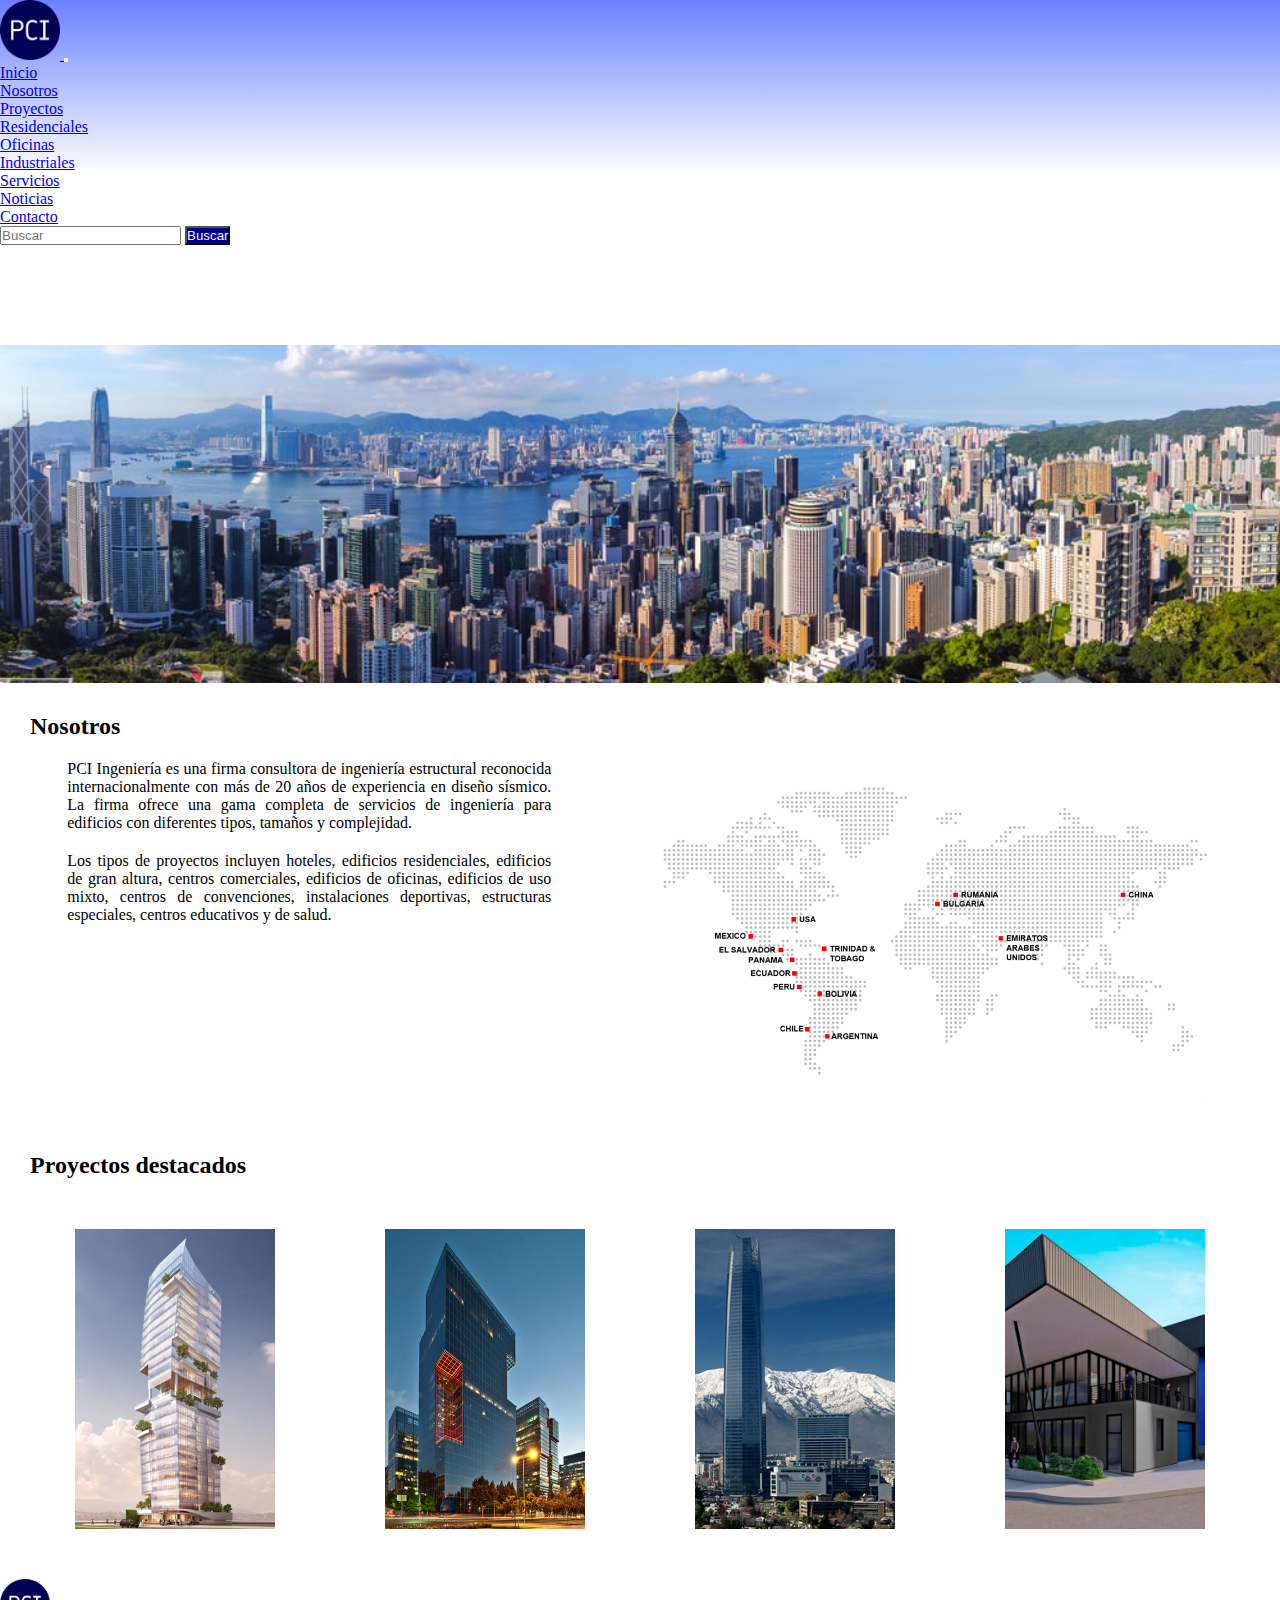
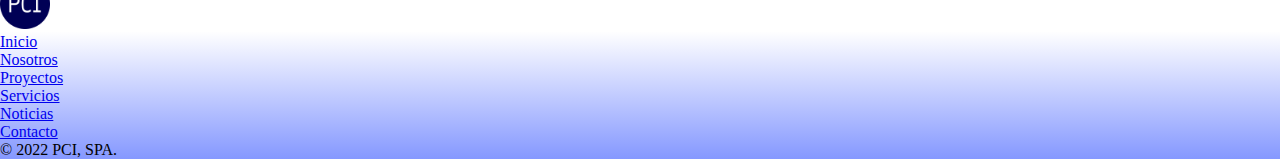
<file: index.html>
<!DOCTYPE html>
<html lang="en">
<head>
    <meta charset="UTF-8">
    <meta http-equiv="X-UA-Compatible" content="IE=edge">
    <meta name="description" content="PC Ingeniería - Diseño estructural y construcción">
    <meta name="keywords" content="Diseño Estructural, Estructuras, Ingeniería, Ingeniería Civil, construcción">
    <meta name="viewport" content="width=device-width, initial-scale=1.0">
<link href="https://cdn.jsdelivr.net/npm/bootstrap@5.2.0/dist/css/bootstrap.min.css" rel="stylesheet" integrity="sha384-gH2yIJqKdNHPEq0n4Mqa/HGKIhSkIHeL5AyhkYV8i59U5AR6csBvApHHNl/vI1Bx" crossorigin="anonymous">
<link rel="stylesheet" href="./css/style.css">
    <title>PC Ingeniería - Diseño estructural y construcción</title>
</head>
<body>
    <header>
        <nav class="navbar navbar-expand-lg fixed-top">
            <div class="container-fluid">
              <a class="navbar-brand" href="./index.html">
                <img src="./images/favicon/android-chrome-512x512.png" alt="Logo PCI" width="60px">
              </a>
              <button class="navbar-toggler" type="button" data-bs-toggle="collapse" data-bs-target="#navbarSupportedContent" aria-controls="navbarSupportedContent" aria-expanded="false" aria-label="Toggle navigation">
                <span class="navbar-toggler-icon"></span>
              </button>
              <div class="collapse navbar-collapse" id="navbarSupportedContent">
                <ul class="navbar-nav me-auto mb-2 mb-lg-0">
                  <li class="nav-item">
                    <a class="nav-link active" aria-current="page" href="./index.html">Inicio</a>
                  </li>
                  <li class="nav-item">
                    <a class="nav-link" href="./pages/nosotros.html">Nosotros</a>
                  </li>
                  <li class="nav-item dropdown">
                    <a class="nav-link dropdown-toggle" href="./pages/proyectos.html" role="button" data-bs-toggle="dropdown" aria-expanded="false">
                      Proyectos
                    </a>
                    <ul class="dropdown-menu">
                      <li><a class="dropdown-item" href="./pages/proyectos.html#ProyectosResidenciales">Residenciales</a></li>
                      <li><a class="dropdown-item" href="./pages/proyectos.html#ProyectosOficina">Oficinas</a></li>
                      <li><a class="dropdown-item" href="./pages/proyectos.html#ProyectosIndustriales">Industriales</a></li>
                    </ul>
                  </li>
                  <li class="nav-item">
                    <a class="nav-link" href="./pages/servicios.html">Servicios</a>
                  </li>
                  <li class="nav-item">
                    <a class="nav-link" href="./pages/noticias.html">Noticias</a>
                  </li>
                  <li class="nav-item">
                    <a class="nav-link" href="./pages/contacto.html">Contacto</a>
                  </li>
                </ul>
                <form class="d-flex col-lg-4" role="search">
                  <input class="form-control me-2" type="search" placeholder="Buscar" aria-label="Search">
                  <button class="btn btn-outline-dark" type="submit">Buscar</button>
                </form>
              </div>
            </div>
          </nav>    
        </header>
        <main class="main-index">
            <section class="img1-index">
                <img src="./images/photo-1597047001284-2e1b6dc2de3c.jpeg" alt="Imagen de bienvenida">
            </section>
            <h2>
              Nosotros
            </h2>
            <div class="nosotrosIndex">
                <div class="nosotros">
                    <p>
                        PCI Ingeniería es una firma consultora de ingeniería estructural reconocida internacionalmente con más de 20 años de experiencia en diseño sísmico. La firma ofrece una gama completa de servicios de ingeniería para edificios con diferentes tipos, tamaños y complejidad.
                    </p>
                    <p>
                        Los tipos de proyectos incluyen hoteles, edificios residenciales, edificios de gran altura, centros comerciales, edificios de oficinas, edificios de uso mixto, centros de convenciones, instalaciones deportivas, estructuras especiales, centros educativos y de salud.
                    </p>
                </div>
                <div class="mapa">
                    <img src="./images/mapa-1024x647.png" alt="Mapa">
                </div>
            </div>
            <h2>
              Proyectos destacados
            </h2>
            <section class="proyectos-index">
                <div class="img-index">
                  <div class="proy">
                    <img class="img-ind" src="./images/Proyectos_Res/Unique-2.jpg" alt="Edificio Unique">
                    <a href="./pages/proyectos.html#ProyectosResidenciales">
                      <div class="descript">
                        <div class="text-img">
                          Edificio Unique
                        </div>
                        <p class="desc-img">
                          Altura: 99 m, 19.370 m2, Quito, Ecuador.
                        </p>
                      </div>
                    </a>
                  </div>
                  <div class="proy">
                    <img class="img-ind" src="./images/Proyectos_Of/0137-1.jpg" alt="Edificio Corp">
                    <a href="./pages/proyectos.html#ProyectosOficina">
                      <div class="descript">
                        <div class="text-img">
                          Edificio Corp
                        </div>
                        <p class="desc-img">
                          Altura: 90 m, 42.000 m2, Santiago, Chile.
                        </p>
                      </div>
                    </a>
                  </div>
                  <div class="proy">
                    <img class="img-ind" src="./images/Proyectos_Of/0138-2.jpg" alt="Torre Costanera">
                    <a href="./pages/proyectos.html#ProyectosOficina">
                      <div class="descript">
                        <div class="text-img">
                          Torre Costanera
                        </div>
                        <p class="desc-img">
                          Altura: 300 m, 700.000 m2, Santiago, Chile.
                        </p>
                      </div>
                    </a>
                  </div>
                  <div class="proy">
                    <img class="img-proy" src="./images/Proyectos_Ind/centro-de-distribucion-el-montijo-680x355-1.jpg" alt="Centro de Distribución Montijo">
                    <a href="./pages/proyectos.html#ProyectosIndustriales">
                      <div class="descript">
                        <div class="text-img">
                          Centro de Distribución Montijo
                        </div>
                        <p class="desc-img">
                          22.000 m2, Santiag, Chile
                        </p>
                      </div>
                    </a>
                  </div>
                </div>
            </section>
        </main>
        <footer class="d-flex flex-wrap justify-content-around align-items-center py-3 border-top">
            <a class="col-xs-12 col-md-6 d-flex align-items-center justify-content-center link-dark text-decoration-none" href="./index.html">
                <img src="./images/favicon/android-chrome-512x512.png" alt="Logo PCI Footer" width="50px">
            </a>
            <ul class="nav col-xs-12 col-md-6 justify-content-center">
                <li class="nav-item">
                    <a class="nav-link px-2 text-muted" href="./index.html">Inicio</a>
                </li>
                <li class="nav-item">
                    <a class="nav-link px-2 text-muted" href="./pages/nosotros.html">Nosotros</a>
                </li>
                <li class="nav-item">
                    <a class="nav-link px-2 text-muted" href="./pages/proyectos.html">Proyectos</a>
                </li>
                <li class="nav-item">
                    <a class="nav-link px-2 text-muted" href="./pages/servicios.html">Servicios</a>
                </li>
                <li class="nav-item">
                    <a class="nav-link px-2 text-muted" href="./pages/noticias.html">Noticias</a>
                </li>
                <li class="nav-item">
                    <a class="nav-link px-2 text-muted" href="./pages/contacto.html">Contacto</a>
                </li>
            </ul>
            <p class="col-xs-12 col-md-12 m-3 text-center text-muted justify-content-center">
                © 2022 PCI, SPA.
            </p>
        </footer>
<script src="https://cdn.jsdelivr.net/npm/bootstrap@5.2.0/dist/js/bootstrap.bundle.min.js" integrity="sha384-A3rJD856KowSb7dwlZdYEkO39Gagi7vIsF0jrRAoQmDKKtQBHUuLZ9AsSv4jD4Xa" crossorigin="anonymous"></script>
</body>
</html>
</file>
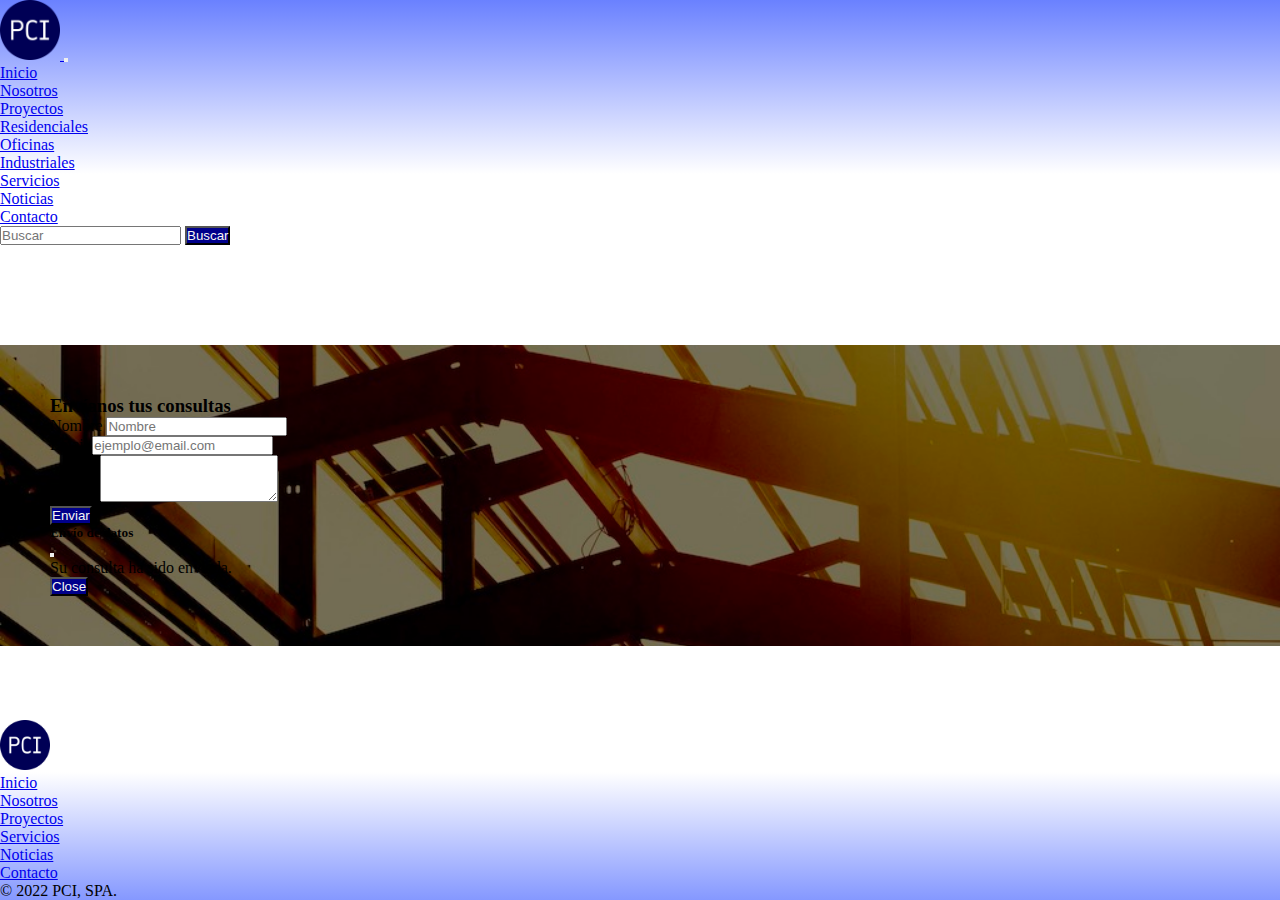
<file: pages/contacto.html>
<!DOCTYPE html>
<html lang="en">
<head>
    <meta charset="UTF-8">
    <meta http-equiv="X-UA-Compatible" content="IE=edge">
    <meta name="description" content="PC Ingeniería - Diseño estructural y construcción">
    <meta name="keywords" content="Diseño Estructural, Estructuras, Ingeniería, Ingeniería Civil, construcción">
    <meta name="viewport" content="width=device-width, initial-scale=1.0">
<link href="https://cdn.jsdelivr.net/npm/bootstrap@5.2.0/dist/css/bootstrap.min.css" rel="stylesheet" integrity="sha384-gH2yIJqKdNHPEq0n4Mqa/HGKIhSkIHeL5AyhkYV8i59U5AR6csBvApHHNl/vI1Bx" crossorigin="anonymous">
<link rel="stylesheet" href="../css/style.css">
    <title>PC Ingeniería - Contáctanos</title>
</head>
<body>
    <header>
        <nav class="navbar navbar-expand-lg fixed-top">
            <div class="container-fluid">
              <a class="navbar-brand" href="../index.html">
                <img src="../images/favicon/android-chrome-512x512.png" alt="Logo PCI" width="60px">
              </a>
              <button class="navbar-toggler" type="button" data-bs-toggle="collapse" data-bs-target="#navbarSupportedContent" aria-controls="navbarSupportedContent" aria-expanded="false" aria-label="Toggle navigation">
                <span class="navbar-toggler-icon"></span>
              </button>
              <div class="collapse navbar-collapse" id="navbarSupportedContent">
                <ul class="navbar-nav me-auto mb-2 mb-lg-0">
                  <li class="nav-item">
                    <a class="nav-link" href="../index.html">Inicio</a>
                  </li>
                  <li class="nav-item">
                    <a class="nav-link" href="../pages/nosotros.html">Nosotros</a>
                  </li>
                  <li class="nav-item dropdown">
                    <a class="nav-link dropdown-toggle" href="../pages/proyectos.html" role="button" data-bs-toggle="dropdown" aria-expanded="false">
                      Proyectos
                    </a>
                    <ul class="dropdown-menu">
                      <li><a class="dropdown-item" href="../pages/proyectos.html#ProyectosResidenciales">Residenciales</a></li>
                      <li><a class="dropdown-item" href="../pages/proyectos.html#ProyectosOficina">Oficinas</a></li>
                      <li><a class="dropdown-item" href="../pages/proyectos.html#ProyectosIndustriales">Industriales</a></li>
                    </ul>
                  </li>
                  <li class="nav-item">
                    <a class="nav-link" href="../pages/servicios.html">Servicios</a>
                  </li>
                  <li class="nav-item">
                    <a class="nav-link" href="../pages/noticias.html">Noticias</a>
                  </li>
                  <li class="nav-item">
                    <a class="nav-link active" aria-current="page" href="../pages/contacto.html">Contacto</a>
                  </li>
                </ul>
                <form class="d-flex col-lg-4" role="search">
                  <input class="form-control me-2" type="search" placeholder="Buscar" aria-label="Search">
                  <button class="btn btn-outline-dark" type="submit">Buscar</button>
                </form>
              </div>
            </div>
          </nav>    
        </header>
        <main class="main-cont">
            <div class="fondo-cont">
                <div>
                    <h3 class="text-light mb-5 col-12 d-flex justify-content-center">
                        Envíanos tus consultas
                    </h3>
                </div>
                <div class="form">
                    <form action="">
                        <div class="mb-3 text-light col-md-12 col-lg-4">
                            <label for="exampleFormControlInput1" class="form-label">Nombre</label>
                            <input type="text" class="form-control" id="exampleFormControlInput1" placeholder="Nombre">
                          </div>
                          <div class="mb-3 text-light col-lg-4">
                            <label for="exampleFormControlInput1" class="form-label">Email</label>
                            <input type="email" class="form-control" id="exampleFormControlInput1" placeholder="ejemplo@email.com">
                          </div>
                          <div class="mb-3 text-light col-lg-6">
                            <label for="exampleFormControlTextarea1" class="form-label">Asunto</label>
                            <textarea class="form-control" id="exampleFormControlTextarea1" rows="3"></textarea>
                          </div>
                            <button type="button" class="btn btn-outline-light" data-bs-toggle="modal" data-bs-target="#enviar-datos">
                                Enviar
                            </button>
                            <div class="modal fade" id="enviar-datos" tabindex="-1" aria-labelledby="enviar-datosLabel" aria-hidden="true">
                                <div class="modal-dialog">
                                    <div class="modal-content">
                                        <div class="modal-header">
                                            <h5 class="modal-title" id="enviar-datosLabel">Envío de datos</h5>
                                            <button type="button" class="btn-close" data-bs-dismiss="modal" aria-label="Close">

                                            </button>
                                        </div>
                                        <div class="modal-body">
                                            Su consulta ha sido enviada.
                                        </div>
                                        <div class="modal-footer">
                                            <button type="button" class="btn btn-secondary" data-bs-dismiss="modal">Close</button>
                                        </div>
                                    </div>
                                </div>
                            </div>
                    </form>
                </div>
            </div>
        </main>
        <footer class="footer-cont d-flex flex-wrap justify-content-around align-items-center py-3 border-top">
            <a class="col-xs-12 col-md-6 d-flex align-items-center justify-content-center link-dark text-decoration-none" href="../index.html">
                <img src="../images/favicon/android-chrome-512x512.png" alt="Logo PCI Footer" width="50px">
            </a>
            <ul class="nav col-xs-12 col-md-6 justify-content-center">
                <li class="nav-item">
                    <a class="nav-link px-2 text-muted" href="../index.html">Inicio</a>
                </li>
                <li class="nav-item">
                    <a class="nav-link px-2 text-muted" href="../pages/nosotros.html">Nosotros</a>
                </li>
                <li class="nav-item">
                    <a class="nav-link px-2 text-muted" href="../pages/proyectos.html">Proyectos</a>
                </li>
                <li class="nav-item">
                    <a class="nav-link px-2 text-muted" href="../pages/servicios.html">Servicios</a>
                </li>
                <li class="nav-item">
                    <a class="nav-link px-2 text-muted" href="../pages/noticias.html">Noticias</a>
                </li>
                <li class="nav-item">
                    <a class="nav-link px-2 text-muted" href="../pages/contacto.html">Contacto</a>
                </li>
            </ul>
            <p class="col-xs-12 col-md-12 m-3 text-center text-muted justify-content-center">
                © 2022 PCI, SPA.
            </p>
        </footer>
<script src="https://cdn.jsdelivr.net/npm/bootstrap@5.2.0/dist/js/bootstrap.bundle.min.js" integrity="sha384-A3rJD856KowSb7dwlZdYEkO39Gagi7vIsF0jrRAoQmDKKtQBHUuLZ9AsSv4jD4Xa" crossorigin="anonymous"></script>
</body>
</html>
</file>
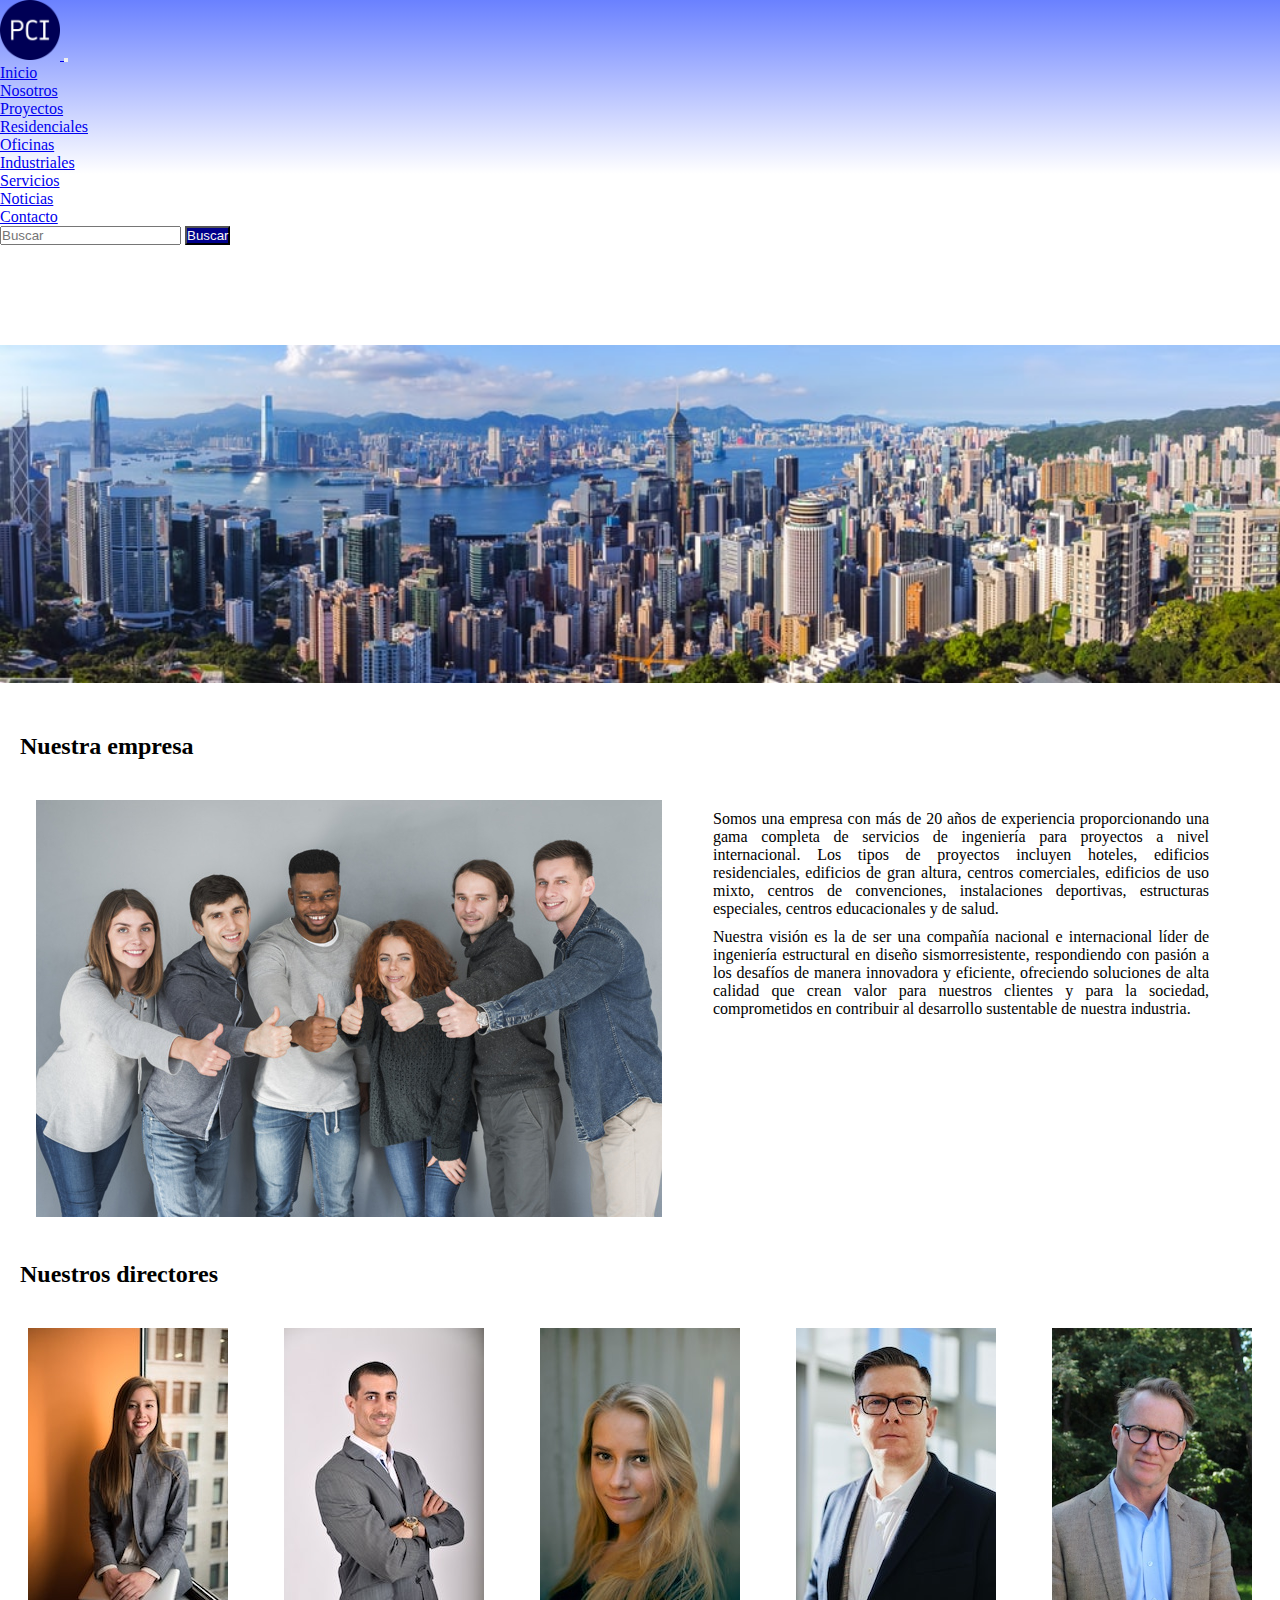
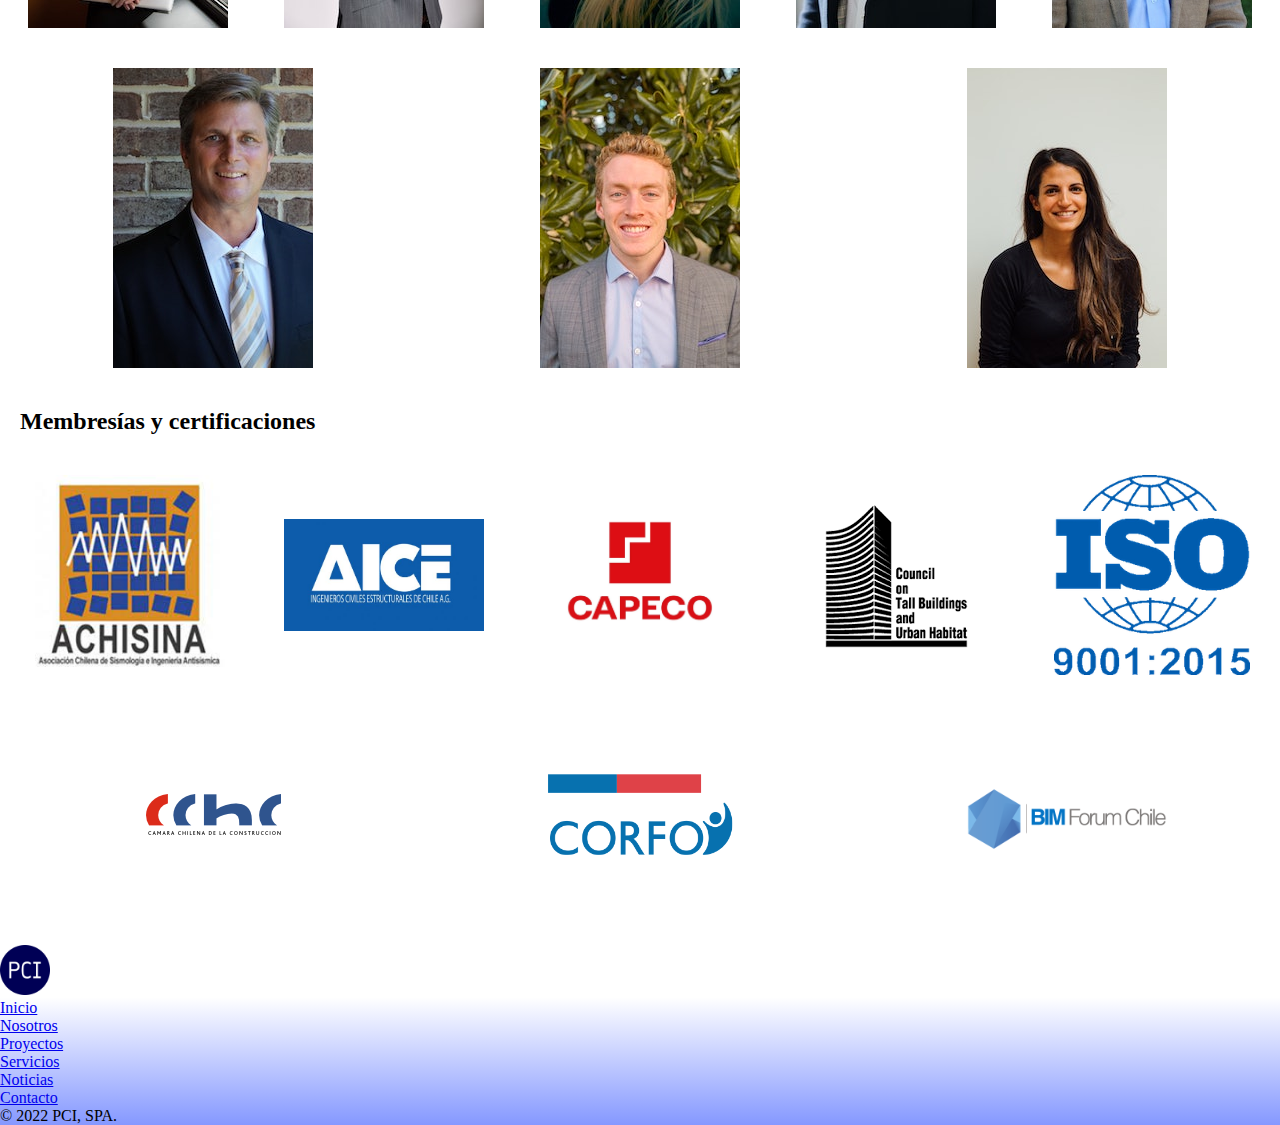
<file: pages/nosotros.html>
<!DOCTYPE html>
<html lang="en">
<head>
    <meta charset="UTF-8">
    <meta http-equiv="X-UA-Compatible" content="IE=edge">
    <meta name="description" content="PC Ingeniería - Diseño estructural y construcción">
    <meta name="keywords" content="Diseño Estructural, Estructuras, Ingeniería, Ingeniería Civil, construcción">
    <meta name="viewport" content="width=device-width, initial-scale=1.0">
<link href="https://cdn.jsdelivr.net/npm/bootstrap@5.2.0/dist/css/bootstrap.min.css" rel="stylesheet" integrity="sha384-gH2yIJqKdNHPEq0n4Mqa/HGKIhSkIHeL5AyhkYV8i59U5AR6csBvApHHNl/vI1Bx" crossorigin="anonymous">
<link rel="stylesheet" href="../css/style.css">
    <title>PC Ingeniería - Quiénes Somos</title>
</head>
<body>
    <header>
        <nav class="navbar navbar-expand-lg fixed-top">
            <div class="container-fluid">
              <a class="navbar-brand" href="../index.html">
                <img src="../images/favicon/android-chrome-512x512.png" alt="Logo PCI" width="60px">
              </a>
              <button class="navbar-toggler" type="button" data-bs-toggle="collapse" data-bs-target="#navbarSupportedContent" aria-controls="navbarSupportedContent" aria-expanded="false" aria-label="Toggle navigation">
                <span class="navbar-toggler-icon"></span>
              </button>
              <div class="collapse navbar-collapse" id="navbarSupportedContent">
                <ul class="navbar-nav me-auto mb-2 mb-lg-0">
                  <li class="nav-item">
                    <a class="nav-link" href="../index.html">Inicio</a>
                  </li>
                  <li class="nav-item">
                    <a class="nav-link active" aria-current="page" href="../pages/nosotros.html">Nosotros</a>
                  </li>
                  <li class="nav-item dropdown">
                    <a class="nav-link dropdown-toggle" href="../pages/proyectos.html" role="button" data-bs-toggle="dropdown" aria-expanded="false">
                      Proyectos
                    </a>
                    <ul class="dropdown-menu">
                        <li><a class="dropdown-item" href="../pages/proyectos.html#ProyectosResidenciales">Residenciales</a></li>
                        <li><a class="dropdown-item" href="../pages/proyectos.html#ProyectosOficina">Oficinas</a></li>
                        <li><a class="dropdown-item" href="../pages/proyectos.html#ProyectosIndustriales">Industriales</a></li>
                    </ul>
                  </li>
                  <li class="nav-item">
                    <a class="nav-link" href="../pages/servicios.html">Servicios</a>
                  </li>
                  <li class="nav-item">
                    <a class="nav-link" href="../pages/noticias.html">Noticias</a>
                  </li>
                  <li class="nav-item">
                    <a class="nav-link" href="../pages/contacto.html">Contacto</a>
                  </li>
                </ul>
                <form class="d-flex col-lg-4" role="search">
                    <input class="form-control me-2" type="search" placeholder="Buscar" aria-label="Search">
                    <button class="btn btn-outline-dark" type="submit">Buscar</button>
                </form>
              </div>
            </div>
          </nav>    
        </header>
        <main class="main-nos">
            <section class="img1-nos">
                <img src="../images/photo-1597047001284-2e1b6dc2de3c.jpeg" alt="Imagen de bienvenida">
            </section>
            <section>
                <h2>
                    Nuestra empresa
                </h2>
                <div class="nues-emp d-flex flex-wrap">
                    <div class="img-personal col-lg-6">
                        <img src="../images/personas.jpeg" alt="Nuestro personal">
                    </div>
                    <div class="nuestra-empresa col-lg-6">
                        <p>
                            Somos una empresa con más de 20 años de experiencia proporcionando una gama completa de servicios de ingeniería para proyectos a nivel internacional. Los tipos de proyectos incluyen hoteles, edificios residenciales, edificios de gran altura, centros comerciales, edificios de uso mixto, centros de convenciones, instalaciones deportivas, estructuras especiales, centros educacionales y de salud.
                        </p>
                        <p>
                            Nuestra visión es la de ser una compañía nacional e internacional líder de ingeniería estructural en diseño sismorresistente, respondiendo con pasión a los desafíos de manera innovadora y eficiente, ofreciendo soluciones de alta calidad que crean valor para nuestros clientes y para la sociedad, comprometidos en contribuir al desarrollo sustentable de nuestra industria.
                        </p>
                    </div>
                </div>
            </section>
            <section>
                <h2>
                    Nuestros directores
                </h2>
                <div class="directores">
                    <div class="director">
                        <img class="img-dir" src="../images/Directores/christina-wocintechchat-com-0Zx1bDv5BNY-unsplash.jpg" alt="Valentina Valhall">
                        <div class="descript">
                            <div class="text-img">
                                Valentina Valhall
                            </div>
                            <p class="desc-img">
                                Socio - Gerente General
                            </p>
                        </div>
                    </div>
                    <div class="director">
                        <img class="img-dir" src="../images/Directores/itay-verchik-G3ZAhAJ2ojc-unsplash.jpg" alt="Ricardo Aveledo">
                        <div class="descript">
                            <div class="text-img">
                                Ricardo Aveledo
                            </div>
                            <p class="desc-img">
                                Socio - Gerente Comercial
                            </p>
                        </div>
                    </div>
                    <div class="director">
                        <img class="img-dir" src="../images/Directores/jorik-kleen-lNNHyRbmm0o-unsplash.jpg" alt="Ariana Borges">
                        <div class="descript">
                            <div class="text-img">
                                Ariana Borges
                            </div>
                            <p class="desc-img">
                                Socio - Gerente Operaciones
                            </p>
                        </div>
                    </div>
                    <div class="director">
                        <img class="img-dir" src="../images/Directores/linkedin-sales-solutions-pAtA8xe_iVM-unsplash.jpg" alt="Guillermo Cordero">
                        <div class="descript">
                            <div class="text-img">
                                Guillermo Cordero
                            </div>
                            <p class="desc-img">
                                Socio - Gerente Proyectos
                            </p>
                        </div>
                    </div>
                    <div class="director">
                        <img class="img-dir" src="../images/Directores/may-gauthier-dSW0_670ZsY-unsplash.jpg" alt="Juan Paolini">
                        <div class="descript">
                            <div class="text-img">
                                Juan Paolini
                            </div>
                            <p class="desc-img">
                                Jefe de R&D
                            </p>
                        </div>
                    </div>
                    <div class="director">
                        <img class="img-dir" src="../images/Directores/shipman-northcutt-sgZX15Da8YE-unsplash.jpg" alt="Cristian Caroli">
                        <div class="descript">
                            <div class="text-img">
                                Cristian Caroli
                            </div>
                            <p class="desc-img">
                                Jefe de Ingeniería
                            </p>
                        </div>
                    </div>
                    <div class="director">
                        <img class="img-dir" src="../images/Directores/spencer-russell-Im9AbWu3EHc-unsplash.jpg" alt="Reynaldo Fuenmayor">
                        <div class="descript">
                            <div class="text-img">
                                Reynaldo Fuenmayor
                            </div>
                            <p class="desc-img">
                                Jefe de Proyectos
                            </p>
                        </div>
                    </div>
                    <div class="director">
                        <img class="img-dir" src="../images/Directores/stephanie-liverani-Zz5LQe-VSMY-unsplash.jpg" alt="Kim Gantes">
                        <div class="descript">
                            <div class="text-img">
                                Kim Gantes
                            </div>
                            <p class="desc-img">
                                Jefe de Proyectos
                            </p>
                        </div>
                    </div>
                </div>
            </section>
            <section>
                <h2>
                    Membresías y certificaciones
                </h2>
                <div class="certificados">
                    <div class="cert">
                        <img class="img-cert" src="../images/Certificados/achisina.jpg" alt="ACHISINA">
                        <div class="descript">
                            <div class="text-img">
                                ACHISINA
                            </div>
                        </div>
                    </div>
                    <div class="cert">
                        <img class="img-cert" src="../images/Certificados/aice-bg-539x303-1.jpg" alt="AICE">
                        <div class="descript">
                            <div class="text-img">
                                AICE
                            </div>
                        </div>
                    </div>
                    <div class="cert">
                        <img class="img-cert" src="../images/Certificados/capeco.jpg" alt="CAPECO">
                        <div class="descript">
                            <div class="text-img">
                                CAPECO
                            </div>
                        </div>
                    </div>
                    <div class="cert">
                        <img class="img-cert" src="../images/Certificados/council_tall_building.png" alt="Council on Tall Buildings and Urban Habitat">
                        <div class="descript">
                            <div class="text-img">
                                Council on Tall Buildings and Urban Habitat
                            </div>
                        </div>
                    </div>
                    <div class="cert">
                        <img class="img-cert" src="../images/Certificados/isopng.png" alt="ISO 9001">
                        <div class="descript">
                            <div class="text-img">
                                ISO 9001
                            </div>
                        </div>
                    </div>
                    <div class="cert">
                        <img class="img-cert" src="../images/Certificados/logo-cchc.png" alt="Cámara Chilena de la Construcción">
                        <div class="descript">
                            <div class="text-img">
                                Cámara Chilena de la Construcción
                            </div>
                        </div>
                    </div>
                    <div class="cert">
                        <img class="img-cert" src="../images/Certificados/logo-corfo.png" alt="CORFO">
                        <div class="descript">
                            <div class="text-img">
                                CORFO
                            </div>
                        </div>
                    </div>
                    <div class="cert">
                        <img class="img-cert" src="../images/Certificados/logo-pagina-bimforum-2019.png" alt="BIM Forum">
                        <div class="descript">
                            <div class="text-img">
                                BIM Forum
                            </div>
                        </div>
                    </div>
                </div>
            </section>
        </main>
            <footer class="d-flex flex-wrap justify-content-around align-items-center py-3 border-top">
            <a class="col-xs-12 col-md-6 d-flex align-items-center justify-content-center link-dark text-decoration-none" href="./index.html">
                <img src="../images/favicon/android-chrome-512x512.png" alt="Logo PCI Footer" width="50px">
            </a>
            <ul class="nav col-xs-12 col-md-6 justify-content-center">
                <li class="nav-item">
                    <a class="nav-link px-2 text-muted" href="../index.html">Inicio</a>
                </li>
                <li class="nav-item">
                    <a class="nav-link px-2 text-muted" href="../pages/nosotros.html">Nosotros</a>
                </li>
                <li class="nav-item">
                    <a class="nav-link px-2 text-muted" href="../pages/proyectos.html">Proyectos</a>
                </li>
                <li class="nav-item">
                    <a class="nav-link px-2 text-muted" href="../pages/servicios.html">Servicios</a>
                </li>
                <li class="nav-item">
                    <a class="nav-link px-2 text-muted" href="../pages/noticias.html">Noticias</a>
                </li>
                <li class="nav-item">
                    <a class="nav-link px-2 text-muted" href="../pages/contacto.html">Contacto</a>
                </li>
            </ul>
            <p class="col-xs-12 col-md-12 m-3 text-center text-muted justify-content-center">
                © 2022 PCI, SPA.
            </p>
        </footer>
<script src="https://cdn.jsdelivr.net/npm/bootstrap@5.2.0/dist/js/bootstrap.bundle.min.js" integrity="sha384-A3rJD856KowSb7dwlZdYEkO39Gagi7vIsF0jrRAoQmDKKtQBHUuLZ9AsSv4jD4Xa" crossorigin="anonymous"></script>
</body>
</html>
</file>
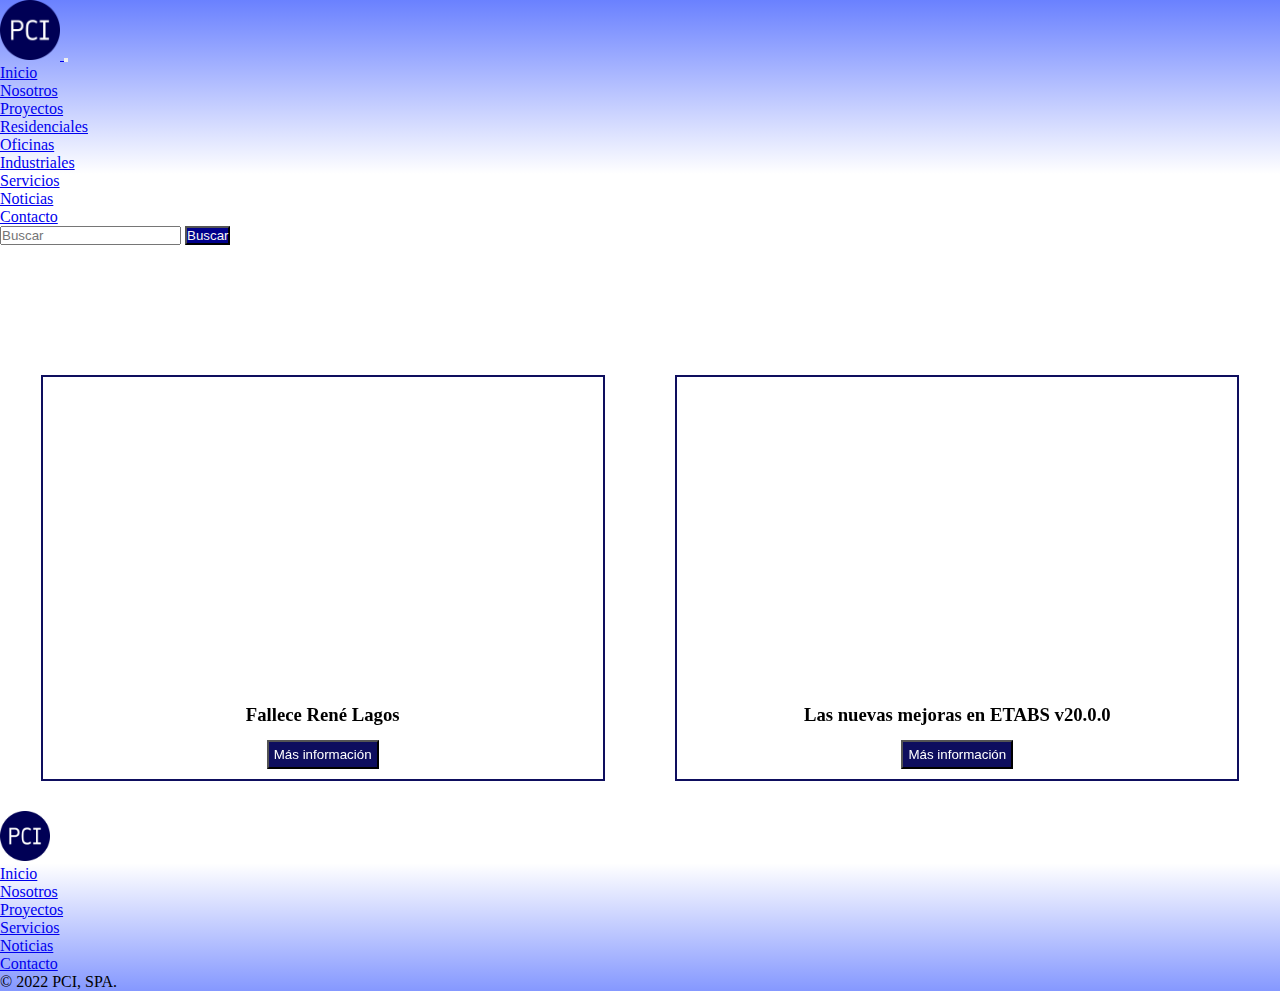
<file: pages/noticias.html>
<!DOCTYPE html>
<html lang="en">
<head>
    <meta charset="UTF-8">
    <meta http-equiv="X-UA-Compatible" content="IE=edge">
    <meta name="description" content="PC Ingeniería - Diseño estructural y construcción">
    <meta name="keywords" content="Diseño Estructural, Estructuras, Ingeniería, Ingeniería Civil, construcción">
    <meta name="viewport" content="width=device-width, initial-scale=1.0">
<link href="https://cdn.jsdelivr.net/npm/bootstrap@5.2.0/dist/css/bootstrap.min.css" rel="stylesheet" integrity="sha384-gH2yIJqKdNHPEq0n4Mqa/HGKIhSkIHeL5AyhkYV8i59U5AR6csBvApHHNl/vI1Bx" crossorigin="anonymous">
<link rel="stylesheet" href="../css/style.css">
    <title>PC Ingeniería - Noticias</title>
</head>
<body>
    <header>
        <nav class="navbar navbar-expand-lg fixed-top">
            <div class="container-fluid">
              <a class="navbar-brand" href="../index.html">
                <img src="../images/favicon/android-chrome-512x512.png" alt="Logo PCI" width="60px">
              </a>
              <button class="navbar-toggler" type="button" data-bs-toggle="collapse" data-bs-target="#navbarSupportedContent" aria-controls="navbarSupportedContent" aria-expanded="false" aria-label="Toggle navigation">
                <span class="navbar-toggler-icon"></span>
              </button>
              <div class="collapse navbar-collapse" id="navbarSupportedContent">
                <ul class="navbar-nav me-auto mb-2 mb-lg-0">
                  <li class="nav-item">
                    <a class="nav-link" href="../index.html">Inicio</a>
                  </li>
                  <li class="nav-item">
                    <a class="nav-link" href="../pages/nosotros.html">Nosotros</a>
                  </li>
                  <li class="nav-item dropdown">
                    <a class="nav-link dropdown-toggle" href="../pages/proyectos.html" role="button" data-bs-toggle="dropdown" aria-expanded="false">
                      Proyectos
                    </a>
                    <ul class="dropdown-menu">
                      <li><a class="dropdown-item" href="../pages/proyectos.html#ProyectosResidenciales">Residenciales</a></li>
                      <li><a class="dropdown-item" href="../pages/proyectos.html#ProyectosOficina">Oficinas</a></li>
                      <li><a class="dropdown-item" href="../pages/proyectos.html#ProyectosIndustriales">Industriales</a></li>
                    </ul>
                  </li>
                  <li class="nav-item">
                    <a class="nav-link" href="../pages/servicios.html">Servicios</a>
                  </li>
                  <li class="nav-item">
                    <a class="nav-link active" aria-current="page" href="../pages/noticias.html">Noticias</a>
                  </li>
                  <li class="nav-item">
                    <a class="nav-link" href="../pages/contacto.html">Contacto</a>
                  </li>
                </ul>
                <form class="d-flex col-lg-4" role="search">
                  <input class="form-control me-2" type="search" placeholder="Buscar" aria-label="Search">
                  <button class="btn btn-outline-dark" type="submit">Buscar</button>
                </form>
              </div>
            </div>
          </nav>    
        </header>
        <main class="main-noti">
            <section>
                <div>
                    <iframe width="560" height="315" src="https://www.youtube.com/embed/ZQ7ieLmwmes" title="YouTube video player" frameborder="0" allow="accelerometer; autoplay; clipboard-write; encrypted-media; gyroscope; picture-in-picture" allowfullscreen></iframe>
                    <h3>
                        Fallece René Lagos
                    </h3>
                    <button type="button">Más información</button>
                </div>
                <div>
                    <iframe width="560" height="315" src="https://www.youtube.com/embed/kWN9WYQy5n4" title="YouTube video player" frameborder="0" allow="accelerometer; autoplay; clipboard-write; encrypted-media; gyroscope; picture-in-picture" allowfullscreen></iframe>
                    <h3>
                        Las nuevas mejoras en ETABS v20.0.0
                    </h3>
                    <button type="button">Más información</button>
                </div>
            </section>
        </main>
        <footer class="footer-noti d-flex flex-wrap justify-content-around align-items-center py-3 border-top">
            <a class="col-xs-12 col-md-6 d-flex align-items-center justify-content-center link-dark text-decoration-none" href="./index.html">
                <img src="../images/favicon/android-chrome-512x512.png" alt="Logo PCI Footer" width="50px">
            </a>
            <ul class="nav col-xs-12 col-md-6 justify-content-center">
                <li class="nav-item">
                    <a class="nav-link px-2 text-muted" href="../index.html">Inicio</a>
                </li>
                <li class="nav-item">
                    <a class="nav-link px-2 text-muted" href="../pages/nosotros.html">Nosotros</a>
                </li>
                <li class="nav-item">
                    <a class="nav-link px-2 text-muted" href="../pages/proyectos.html">Proyectos</a>
                </li>
                <li class="nav-item">
                    <a class="nav-link px-2 text-muted" href="../pages/servicios.html">Servicios</a>
                </li>
                <li class="nav-item">
                    <a class="nav-link px-2 text-muted" href="../pages/noticias.html">Noticias</a>
                </li>
                <li class="nav-item">
                    <a class="nav-link px-2 text-muted" href="../pages/contacto.html">Contacto</a>
                </li>
            </ul>
            <p class="col-xs-12 col-md-12 m-3 text-center text-muted justify-content-center">
                © 2022 PCI, SPA.
            </p>
        </footer>
<script src="https://cdn.jsdelivr.net/npm/bootstrap@5.2.0/dist/js/bootstrap.bundle.min.js" integrity="sha384-A3rJD856KowSb7dwlZdYEkO39Gagi7vIsF0jrRAoQmDKKtQBHUuLZ9AsSv4jD4Xa" crossorigin="anonymous"></script>
</body>
</html>
</file>
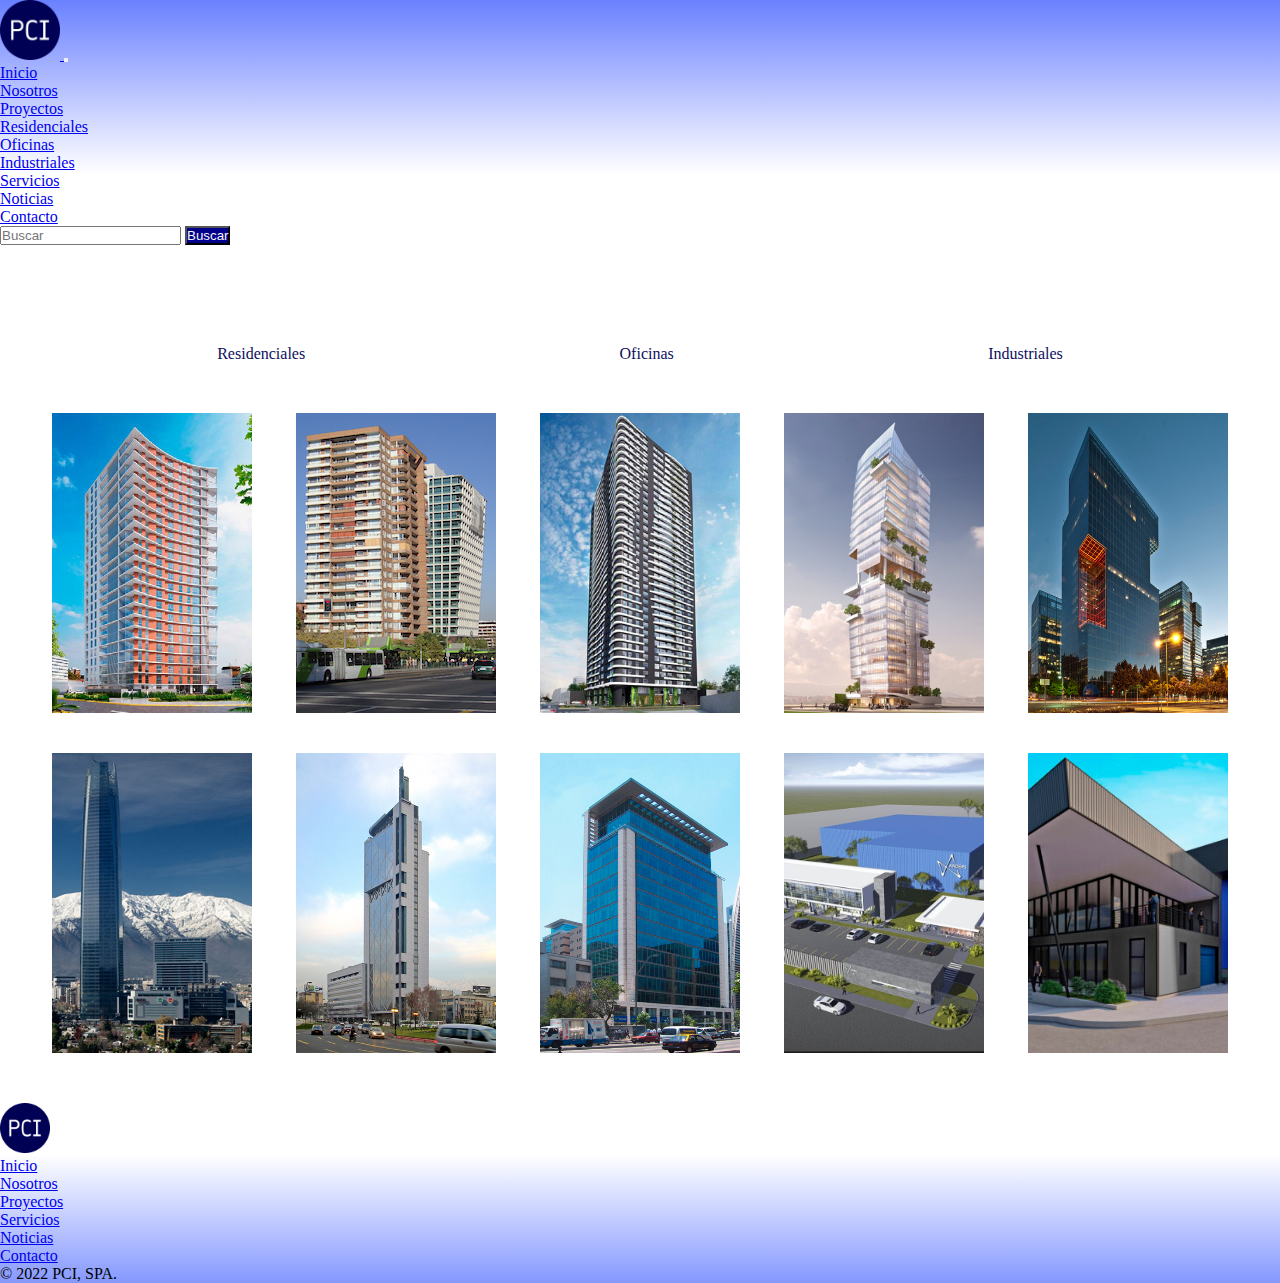
<file: pages/proyectos.html>
<!DOCTYPE html>
<html lang="en">
<head>
    <meta charset="UTF-8">
    <meta http-equiv="X-UA-Compatible" content="IE=edge">
    <meta name="description" content="PC Ingeniería - Diseño estructural y construcción">
    <meta name="keywords" content="Diseño Estructural, Estructuras, Ingeniería, Ingeniería Civil, construcción">
    <meta name="viewport" content="width=device-width, initial-scale=1.0">
<link href="https://cdn.jsdelivr.net/npm/bootstrap@5.2.0/dist/css/bootstrap.min.css" rel="stylesheet" integrity="sha384-gH2yIJqKdNHPEq0n4Mqa/HGKIhSkIHeL5AyhkYV8i59U5AR6csBvApHHNl/vI1Bx" crossorigin="anonymous">
<link rel="stylesheet" href="../css/style.css">
    <title>PC Ingeniería - Nuestros Proyectos</title>
</head>
<body>
    <header>
        <nav class="navbar navbar-expand-lg fixed-top">
            <div class="container-fluid">
              <a class="navbar-brand" href="../index.html">
                <img src="../images/favicon/android-chrome-512x512.png" alt="Logo PCI" width="60px">
              </a>
              <button class="navbar-toggler" type="button" data-bs-toggle="collapse" data-bs-target="#navbarSupportedContent" aria-controls="navbarSupportedContent" aria-expanded="false" aria-label="Toggle navigation">
                <span class="navbar-toggler-icon"></span>
              </button>
              <div class="collapse navbar-collapse" id="navbarSupportedContent">
                <ul class="navbar-nav me-auto mb-2 mb-lg-0">
                  <li class="nav-item">
                    <a class="nav-link" href="../index.html">Inicio</a>
                  </li>
                  <li class="nav-item">
                    <a class="nav-link" href="../pages/nosotros.html">Nosotros</a>
                  </li>
                  <li class="nav-item dropdown">
                    <a class="nav-link dropdown-toggle active" aria-current="page" href="../pages/proyectos.html" role="button" data-bs-toggle="dropdown" aria-expanded="false">
                      Proyectos
                    </a>
                    <ul class="dropdown-menu">
                      <li><a class="dropdown-item" href="../pages/proyectos.html#ProyectosResidenciales">Residenciales</a></li>
                      <li><a class="dropdown-item" href="../pages/proyectos.html#ProyectosOficina">Oficinas</a></li>
                      <li><a class="dropdown-item" href="../pages/proyectos.html#ProyectosIndustriales">Industriales</a></li>
                    </ul>
                  </li>
                  <li class="nav-item">
                    <a class="nav-link" href="../pages/servicios.html">Servicios</a>
                  </li>
                  <li class="nav-item">
                    <a class="nav-link" href="../pages/noticias.html">Noticias</a>
                  </li>
                  <li class="nav-item">
                    <a class="nav-link" href="../pages/contacto.html">Contacto</a>
                  </li>
                </ul>
                <form class="d-flex col-lg-4" role="search">
                  <input class="form-control me-2" type="search" placeholder="Buscar" aria-label="Search">
                  <button class="btn btn-outline-dark" type="submit">Buscar</button>
                </form>
              </div>
            </div>
          </nav>    
        </header>
        <main class="main-proy">
            <section>
                <div class="menu-proy">
                    <div>
                      <a href="#ProyectosResidenciales">Residenciales</a>
                    </div>
                    <div>
                      <a href="#ProyectosOficina">Oficinas</a>
                    </div>
                    <div>
                      <a href="#ProyectosIndustriales">Industriales</a>
                    </div>
                </div>
            </section>
            <section class="list-proy">
              <div class="proy">
                <img id="ProyectosResidenciales" class="img-proy" src="../images/Proyectos_Res/fly.jpg" alt="Edificio Fly">
                <div class="descript">
                  <div class="text-img">
                    Edificio Fly
                  </div>
                  <p class="desc-img">
                    (Revisión Estructural) 17.000 m2, Lima, Perú.
                  </p>
                </div>
              </div>
              <div class="proy">
                <img class="img-proy" src="../images/Proyectos_Res/lillo-1.jpg" alt="Edificio Evaristo Lillo">
                <div class="descript">
                  <div class="text-img">
                    Edificio Evaristo Lillo
                  </div>
                  <p class="desc-img">
                    20.800 m2, Santiago, Chile.
                  </p>
                </div>
              </div>
              <div class="proy">
                <img class="img-proy" src="../images/Proyectos_Res/Met.jpg" alt="Edificio Met">
                <div class="descript">
                  <div class="text-img">
                    Edificio Met
                  </div>
                  <p class="desc-img">
                    (Revisión Estructural) 32.000 m2, Lima, Perú.
                  </p>
                </div>
              </div>
              <div class="proy">
                <img class="img-proy" src="../images/Proyectos_Res/Unique-2.jpg" alt="Edificio Unique">
                <div class="descript">
                  <div class="text-img">
                    Edificio Unique
                  </div>
                  <p class="desc-img">
                    Altura: 99 m, 19.370 m2, Quito, Ecuador.
                  </p>
                </div>
              </div>
              <div class="proy">
                <img id="ProyectosOficina" class="img-proy" src="../images/Proyectos_Of/0137-1.jpg" alt="Edificio Corp">
                <div class="descript">
                  <div class="text-img">
                    Edificio Corp
                  </div>
                  <p class="desc-img">
                    Altura: 90 m, 42.000 m2, Santiago, Chile.
                  </p>
                </div>
              </div>
              <div class="proy">
                <img class="img-proy" src="../images/Proyectos_Of/0138-2.jpg" alt="Torre Costanera">
                <div class="descript">
                  <div class="text-img">
                    Torre Costanera
                  </div>
                  <p class="desc-img">
                    Altura: 300 m, 700.000 m2, Santiago, Chile.
                  </p>
                </div>
              </div>
              <div class="proy">
                <img class="img-proy" src="../images/Proyectos_Of/0140.jpg" alt="Torre Telefónica">
                <div class="descript">
                  <div class="text-img">
                    Torre Telefónica
                  </div>
                  <p class="desc-img">
                    Altura: 140 m, 68.000 m2, Santiago, Chile.
                  </p>
                </div>
              </div>
              <div class="proy">
                <img class="img-proy" src="../images/Proyectos_Of/0146.jpg" alt="Edificio Apoquindo 3500">
                <div class="descript">
                  <div class="text-img">
                    Edificio Apoquindo 3500
                  </div>
                  <p class="desc-img">
                    17.500 m2, Santiago, Chile.
                  </p>
                </div>
              </div>
              <div class="proy">
                <img id="ProyectosIndustriales" class="img-proy" src="../images/Proyectos_Ind/anders.jpg" alt="Centro de Distribución Lurín">
                <div class="descript">
                  <div class="text-img">
                    Centro de Distribución Lurín
                  </div>
                  <p class="desc-img">
                    11.000 m2, Lima, Perú.
                  </p>
                </div>
              </div>
              <div class="proy">
                <img class="img-proy" src="../images/Proyectos_Ind/centro-de-distribucion-el-montijo-680x355-1.jpg" alt="Centro de Distribución Montijo">
                <div class="descript">
                  <div class="text-img">
                    Centro de Distribución Montijo
                  </div>
                  <p class="desc-img">
                    22.000 m2, Santiag, Chile
                  </p>
                </div>
              </div>
            </section>
        </main>
                <footer class="d-flex flex-wrap justify-content-around align-items-center py-3 border-top">
            <a class="col-xs-12 col-md-6 d-flex align-items-center justify-content-center link-dark text-decoration-none" href="./index.html">
                <img src="../images/favicon/android-chrome-512x512.png" alt="Logo PCI Footer" width="50px">
            </a>
            <ul class="nav col-xs-12 col-md-6 justify-content-center">
                <li class="nav-item">
                    <a class="nav-link px-2 text-muted" href="../index.html">Inicio</a>
                </li>
                <li class="nav-item">
                    <a class="nav-link px-2 text-muted" href="../pages/nosotros.html">Nosotros</a>
                </li>
                <li class="nav-item">
                    <a class="nav-link px-2 text-muted" href="../pages/proyectos.html">Proyectos</a>
                </li>
                <li class="nav-item">
                    <a class="nav-link px-2 text-muted" href="../pages/servicios.html">Servicios</a>
                </li>
                <li class="nav-item">
                    <a class="nav-link px-2 text-muted" href="../pages/noticias.html">Noticias</a>
                </li>
                <li class="nav-item">
                    <a class="nav-link px-2 text-muted" href="../pages/contacto.html">Contacto</a>
                </li>
            </ul>
            <p class="col-xs-12 col-md-12 m-3 text-center text-muted justify-content-center">
                © 2022 PCI, SPA.
            </p>
        </footer>
<script src="https://cdn.jsdelivr.net/npm/bootstrap@5.2.0/dist/js/bootstrap.bundle.min.js" integrity="sha384-A3rJD856KowSb7dwlZdYEkO39Gagi7vIsF0jrRAoQmDKKtQBHUuLZ9AsSv4jD4Xa" crossorigin="anonymous"></script>
</body>
</html>
</file>
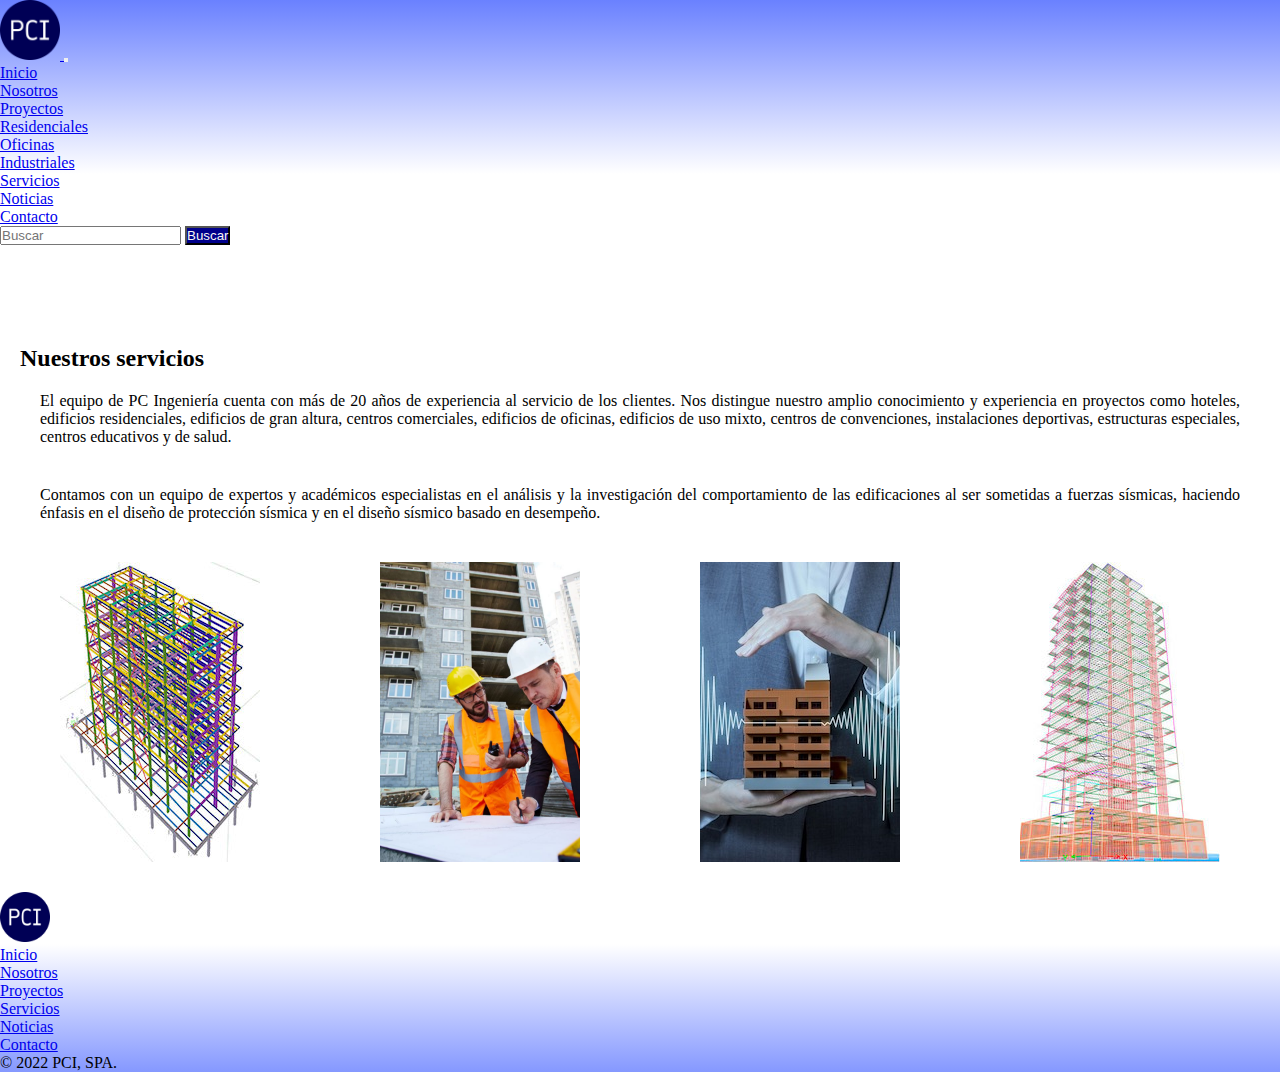
<file: pages/servicios.html>
<!DOCTYPE html>
<html lang="en">
<head>
    <meta charset="UTF-8">
    <meta http-equiv="X-UA-Compatible" content="IE=edge">
    <meta name="description" content="PC Ingeniería - Diseño estructural y construcción">
    <meta name="keywords" content="Diseño Estructural, Estructuras, Ingeniería, Ingeniería Civil, construcción">
    <meta name="viewport" content="width=device-width, initial-scale=1.0">
<link href="https://cdn.jsdelivr.net/npm/bootstrap@5.2.0/dist/css/bootstrap.min.css" rel="stylesheet" integrity="sha384-gH2yIJqKdNHPEq0n4Mqa/HGKIhSkIHeL5AyhkYV8i59U5AR6csBvApHHNl/vI1Bx" crossorigin="anonymous">
<link rel="stylesheet" href="../css/style.css">
    <title>PC Ingeniería - Nuestros Servicios</title>
</head>
<body>
    <header>
        <nav class="navbar navbar-expand-lg fixed-top">
            <div class="container-fluid">
              <a class="navbar-brand" href="../index.html">
                <img src="../images/favicon/android-chrome-512x512.png" alt="Logo PCI" width="60px">
              </a>
              <button class="navbar-toggler" type="button" data-bs-toggle="collapse" data-bs-target="#navbarSupportedContent" aria-controls="navbarSupportedContent" aria-expanded="false" aria-label="Toggle navigation">
                <span class="navbar-toggler-icon"></span>
              </button>
              <div class="collapse navbar-collapse" id="navbarSupportedContent">
                <ul class="navbar-nav me-auto mb-2 mb-lg-0">
                  <li class="nav-item">
                    <a class="nav-link" href="../index.html">Inicio</a>
                  </li>
                  <li class="nav-item">
                    <a class="nav-link" href="../pages/nosotros.html">Nosotros</a>
                  </li>
                  <li class="nav-item dropdown">
                    <a class="nav-link dropdown-toggle" href="../pages/proyectos.html" role="button" data-bs-toggle="dropdown" aria-expanded="false">
                      Proyectos
                    </a>
                    <ul class="dropdown-menu">
                      <li><a class="dropdown-item" href="../pages/proyectos.html#ProyectosResidenciales">Residenciales</a></li>
                      <li><a class="dropdown-item" href="../pages/proyectos.html#ProyectosOficina">Oficinas</a></li>
                      <li><a class="dropdown-item" href="../pages/proyectos.html#ProyectosIndustriales">Industriales</a></li>
                    </ul>
                  </li>
                  <li class="nav-item">
                    <a class="nav-link active" aria-current="page" href="../pages/servicios.html">Servicios</a>
                  </li>
                  <li class="nav-item">
                    <a class="nav-link" href="../pages/noticias.html">Noticias</a>
                  </li>
                  <li class="nav-item">
                    <a class="nav-link" href="../pages/contacto.html">Contacto</a>
                  </li>
                </ul>
                <form class="d-flex col-lg-4" role="search">
                  <input class="form-control me-2" type="search" placeholder="Buscar" aria-label="Search">
                  <button class="btn btn-outline-dark" type="submit">Buscar</button>
                </form>
              </div>
            </div>
          </nav>    
        </header>
        <main class="main-serv">
            <section>
                <h2>
                    Nuestros servicios
                </h2>
                <div>
                    <p>El equipo de PC Ingeniería cuenta con más de 20 años de experiencia al servicio de los clientes. Nos distingue nuestro amplio conocimiento y experiencia en proyectos como hoteles, edificios residenciales, edificios de gran altura, centros comerciales, edificios de oficinas, edificios de uso mixto, centros de convenciones, instalaciones deportivas, estructuras especiales, centros educativos y de salud.</p>
                    <p>
                      Contamos con un equipo de expertos y académicos especialistas en el análisis y la investigación del comportamiento de las edificaciones al ser sometidas a fuerzas sísmicas, haciendo énfasis en el diseño de protección sísmica y en el diseño sísmico basado en desempeño.
                    </p>
                </div>
                <div class="list-serv">
                  <div class="serv">
                    <img class="img-serv" src="../images/Servicios/diseno_estructural.jpg" alt="Ingeniería estructural y sísmica">
                    <div class="descript">
                        <div class="text-img">
                            Ingeniería Estructural y Sísmica
                        </div>
                    </div>
                  </div>
                  <div class="serv">
                    <img class="img-serv" src="../images/Servicios/revisionestructural.jpg" alt="Revisión Estructural">
                    <div class="descript">
                        <div class="text-img">
                            Revisión Estructural
                        </div>
                    </div>
                  </div>
                  <div class="serv">
                    <img class="img-serv" src="../images/Servicios/proteccionsismica.jpg" alt="Diseño de protección sísmica">
                    <div class="descript">
                        <div class="text-img">
                            Diseño de Protección Sísmica
                        </div>
                    </div>
                  </div>
                  <div class="serv">
                    <img class="img-serv" src="../images/Servicios/desempeno.jpg" alt="Diseño Sísmico basado en Desempeño">
                    <div class="descript">
                        <div class="text-img">
                            Diseño Sísmico basado en Desempeño
                        </div>
                    </div>
                  </div>
                </div>
            </section>
        </main>
        <footer class="footer-serv d-flex flex-wrap justify-content-around align-items-center py-3 border-top">
            <a class="col-xs-12 col-md-6 d-flex align-items-center justify-content-center link-dark text-decoration-none" href="./index.html">
                <img src="../images/favicon/android-chrome-512x512.png" alt="Logo PCI Footer" width="50px">
            </a>
            <ul class="nav col-xs-12 col-md-6 justify-content-center">
                <li class="nav-item">
                    <a class="nav-link px-2 text-muted" href="../index.html">Inicio</a>
                </li>
                <li class="nav-item">
                    <a class="nav-link px-2 text-muted" href="../pages/nosotros.html">Nosotros</a>
                </li>
                <li class="nav-item">
                    <a class="nav-link px-2 text-muted" href="../pages/proyectos.html">Proyectos</a>
                </li>
                <li class="nav-item">
                    <a class="nav-link px-2 text-muted" href="../pages/servicios.html">Servicios</a>
                </li>
                <li class="nav-item">
                    <a class="nav-link px-2 text-muted" href="../pages/noticias.html">Noticias</a>
                </li>
                <li class="nav-item">
                    <a class="nav-link px-2 text-muted" href="../pages/contacto.html">Contacto</a>
                </li>
            </ul>
            <p class="col-xs-12 col-md-12 m-3 text-center text-muted justify-content-center">
                © 2022 PCI, SPA.
            </p>
        </footer>
<script src="https://cdn.jsdelivr.net/npm/bootstrap@5.2.0/dist/js/bootstrap.bundle.min.js" integrity="sha384-A3rJD856KowSb7dwlZdYEkO39Gagi7vIsF0jrRAoQmDKKtQBHUuLZ9AsSv4jD4Xa" crossorigin="anonymous"></script>
</body>
</html>
</file>
<file: css/style.css>
* {
  margin: 0;
  padding: 0;
  box-sizing: border-box;
}

nav {
  background: linear-gradient(0deg, rgb(255, 255, 255) 0%, rgb(255, 255, 255) 29%, rgb(106, 129, 255) 100%);
}

.btn {
  background-color: darkblue;
  color: whitesmoke;
}

.proyectos-index {
  display: flex;
  flex-direction: row;
  flex-wrap: wrap;
  justify-content: space-around;
  margin-bottom: 10px;
}
.proyectos-index .proy {
  position: relative;
  height: 300px;
  width: 200px;
  background-color: white;
  margin: 20px 0;
  transition: 0.5s ease;
}
.proyectos-index .proy img {
  display: block;
  -o-object-fit: cover;
     object-fit: cover;
  width: 100%;
  height: 100%;
}
.proyectos-index .proy .descript {
  position: absolute;
  color: white;
  font-family: Arial, Helvetica, sans-serif;
  top: 0;
  bottom: 0;
  left: 0;
  right: 0;
  height: 100%;
  width: 100%;
  transition: 0.5s ease;
  background: rgba(0, 0, 0, 0.65);
  display: flex;
  flex-direction: column;
  align-items: center;
  justify-content: center;
  opacity: 0;
}
.proyectos-index .proy .descript p {
  text-align: center;
  font-size: 0.8rem;
}
.proyectos-index .proy .descript div {
  font-weight: bold;
  font-size: 1rem;
  text-align: center;
}
.proyectos-index .proy .descript:hover {
  opacity: 1;
}
.proyectos-index .proy:hover {
  scale: 1.1;
}

.main-index {
  display: flex;
  flex-direction: column;
  grid-area: main-index;
}
.main-index .img1-index img {
  width: 100%;
  display: block;
  margin-top: 100px;
}
.main-index h2 {
  margin: 20px 20px 0 20px;
  padding: 0;
}

.nosotrosIndex {
  display: flex;
  flex-direction: row;
  justify-content: space-around;
  align-items: start;
  flex-wrap: wrap;
  width: 100%;
  padding: 10px;
  padding-top: 0;
}

.main-index h2 {
  padding: 10px;
}

.main-index p {
  padding: 10px;
}

.nosotros {
  text-align: justify;
  width: 40%;
}

.mapa {
  width: 45%;
}

.mapa img {
  width: 100%;
}

.proyectos-index {
  display: flex;
  flex-direction: column;
  flex-wrap: wrap;
  padding: 20px;
}

.img-index {
  display: flex;
  flex-direction: row;
  flex-wrap: wrap;
  width: 100%;
  justify-content: space-around;
  min-width: 300px;
}

footer {
  background: linear-gradient(0deg, rgb(133, 152, 255) 0%, rgb(255, 255, 255) 71%, rgb(255, 255, 255) 100%);
  position: relative;
}

/*PAGINA NOSOTROS*/
.pag-nosotros {
  display: grid;
  grid-template-columns: repeat(2, 1fr);
  grid-template-rows: 198px, 300px, 1fr, 1fr, 206px;
  grid-template-areas: "header header" "main-nos main-nos" "main-nos main-nos" "main-nos main-nos" "footer footer";
}

.main-nos {
  grid-area: main-nos;
}

.img1-nos img {
  width: 100%;
  display: block;
  margin-left: auto;
  margin-right: auto;
  margin-bottom: 50px;
  margin-top: 100px;
}

.main-nos h2 {
  margin: 20px;
}

.main-nos p {
  margin: 10px 0;
}

.nues-emp {
  display: flex;
  flex-direction: row;
  flex-wrap: wrap;
  justify-content: space-evenly;
  align-items: start;
  padding: 20px;
  margin: 0 auto;
}

.img-personal img {
  width: 100%;
}

.nuestra-empresa {
  width: 40%;
  margin: 0 35px;
  text-align: justify;
}

.directores {
  display: flex;
  flex-direction: row;
  flex-wrap: wrap;
  justify-content: space-around;
}
.directores .director {
  position: relative;
  height: 300px;
  width: 200px;
  background-color: black;
  margin: 20px;
  transition: 0.5s ease;
}
.directores .director img {
  display: block;
  -o-object-fit: cover;
     object-fit: cover;
  width: 200px;
  height: 300px;
}
.directores .director .descript {
  position: absolute;
  color: white;
  font-family: Arial, Helvetica, sans-serif;
  top: 0;
  bottom: 0;
  left: 0;
  right: 0;
  height: 100%;
  width: 100%;
  transition: 0.5s ease;
  background: rgba(0, 0, 0, 0.65);
  display: flex;
  flex-direction: column;
  align-items: center;
  justify-content: center;
  opacity: 0;
}
.directores .director .descript p {
  text-align: center;
  font-size: 0.8rem;
}
.directores .director .descript div {
  font-weight: bold;
  font-size: 1rem;
  text-align: center;
}
.directores .director .descript:hover {
  opacity: 1;
}
.directores .director:hover {
  scale: 1.1;
}

.certificados {
  display: flex;
  flex-direction: row;
  flex-wrap: wrap;
  justify-content: space-around;
  margin-bottom: 10px;
}
.certificados .cert {
  position: relative;
  height: 200px;
  width: 200px;
  background-color: white;
  margin: 20px;
  transition: 0.5s ease;
}
.certificados .cert img {
  display: block;
  -o-object-fit: scale-down;
     object-fit: scale-down;
  width: 200px;
  height: 200px;
}
.certificados .cert .descript {
  position: absolute;
  color: white;
  font-family: Arial, Helvetica, sans-serif;
  top: 0;
  bottom: 0;
  left: 0;
  right: 0;
  height: 100%;
  width: 100%;
  transition: 0.5s ease;
  background: rgba(0, 0, 0, 0.65);
  display: flex;
  flex-direction: column;
  align-items: center;
  justify-content: center;
  opacity: 0;
}
.certificados .cert .descript p {
  text-align: center;
  font-size: 0.8rem;
}
.certificados .cert .descript div {
  font-weight: bold;
  font-size: 1rem;
  text-align: center;
}
.certificados .cert .descript:hover {
  opacity: 1;
}
.certificados .cert:hover {
  scale: 1.1;
}

/*PAGINA PROYECTOS*/
.pag-proy {
  display: grid;
  grid-template-columns: repeat(2, 1fr);
  grid-template-rows: 198px, 300px, 1fr, 1fr, 206px;
  grid-template-areas: "header header" "main-proy main-proy" "main-proy main-proy" "main-proy main-proy" "footer footer";
}

.main-proy {
  margin: 100px 30px 30px 30px;
  grid-area: main-proy;
}

.menu-proy {
  display: flex;
  flex-direction: row;
  flex-wrap: wrap;
  justify-content: space-around;
  margin: 0 30px 30px 30px;
}

.menu-proy a {
  text-decoration: none;
  color: #0e0e5e;
  transition: 0.5s ease;
  padding: 10px;
}

.menu-proy a:hover {
  color: white;
  border: #0e0e5e solid 1px;
  background-color: #0e0e5e;
  border-radius: 5%;
}

.list-proy {
  display: flex;
  flex-direction: row;
  flex-wrap: wrap;
  justify-content: space-around;
  margin-bottom: 10px;
}
.list-proy .proy {
  position: relative;
  height: 300px;
  width: 200px;
  background-color: white;
  margin: 20px;
  transition: 0.5s ease;
}
.list-proy .proy img {
  display: block;
  -o-object-fit: cover;
     object-fit: cover;
  width: 200px;
  height: 300px;
}
.list-proy .proy .descript {
  position: absolute;
  color: white;
  font-family: Arial, Helvetica, sans-serif;
  top: 0;
  bottom: 0;
  left: 0;
  right: 0;
  height: 100%;
  width: 100%;
  transition: 0.5s ease;
  background: rgba(0, 0, 0, 0.65);
  display: flex;
  flex-direction: column;
  align-items: center;
  justify-content: center;
  opacity: 0;
}
.list-proy .proy .descript p {
  text-align: center;
  font-size: 0.8rem;
}
.list-proy .proy .descript div {
  font-weight: bold;
  font-size: 1rem;
  text-align: center;
}
.list-proy .proy .descript:hover {
  opacity: 1;
}
.list-proy .proy:hover {
  scale: 1.1;
}

/*PAGINA SERVICIOS*/
.pag-serv {
  display: grid;
  grid-template-columns: repeat(2, 1fr);
  grid-template-rows: 198px, 1fr, 1fr, 206px;
  grid-template-areas: "header header" "main-serv main-serv" "main-serv main-serv" "footer footer";
}

.main-serv {
  margin-top: 100px;
  grid-area: main-serv;
}

.main-serv h2 {
  margin: 20px 20px 0px 20px;
}

.main-serv p {
  margin: 0 20px;
  padding: 20px;
  text-align: justify;
}

.list-serv {
  display: flex;
  flex-direction: row;
  flex-wrap: wrap;
  justify-content: space-around;
  margin-bottom: 10px;
}
.list-serv .serv {
  position: relative;
  height: 300px;
  width: 200px;
  background-color: white;
  margin: 20px;
  transition: 0.5s ease;
}
.list-serv .serv img {
  display: block;
  -o-object-fit: cover;
     object-fit: cover;
  width: 200px;
  height: 300px;
}
.list-serv .serv .descript {
  position: absolute;
  color: white;
  font-family: Arial, Helvetica, sans-serif;
  top: 0;
  bottom: 0;
  left: 0;
  right: 0;
  height: 100%;
  width: 100%;
  transition: 0.5s ease;
  background: rgba(0, 0, 0, 0.65);
  display: flex;
  flex-direction: column;
  align-items: center;
  justify-content: center;
  opacity: 0;
}
.list-serv .serv .descript p {
  text-align: center;
  font-size: 0.8rem;
}
.list-serv .serv .descript div {
  font-weight: bold;
  font-size: 1rem;
  text-align: center;
}
.list-serv .serv .descript:hover {
  opacity: 1;
}
.list-serv .serv:hover {
  scale: 1.1;
}

@media screen and (min-height: 800px) and (min-width: 1440px) {
  .footer-serv {
    position: fixed;
    bottom: 0;
    width: 100%;
  }
}
/*PAGINA NOTICIAS*/
.main-noti {
  margin-top: 100px;
}

.main-noti section {
  display: flex;
  flex-direction: row;
  flex-wrap: wrap;
  justify-content: space-evenly;
}

.main-noti div {
  margin: 30px;
  border: #0e0e5e solid 2px;
  text-align: center;
  line-height: 1.6;
}

.main-noti button {
  margin: 10px;
  padding: 5px;
  background-color: #0e0e5e;
  color: white;
}

@media screen and (min-height: 800px) and (min-width: 1440px) {
  .footer-noti {
    position: fixed;
    bottom: 0;
    width: 100%;
  }
}
/*PAGINA CONTACTO*/
.fondo-cont {
  background-image: url(../images/dakota-roos-dSRhwPe6v9c-unsplash_2.jpeg);
  background-repeat: no-repeat;
  background-size: cover;
  padding: 50px;
}

.main-cont {
  margin-top: 100px;
}

form {
  width: 100%;
}

@media screen and (min-height: 800px) and (min-width: 375px) {
  .footer-cont {
    position: fixed;
    bottom: 0;
    width: 100%;
  }
}
@media screen and (max-width: 480px) {
  header img {
    width: 70px;
  }
  body {
    font-size: 0.8rem;
  }
  footer div img {
    width: 30px;
  }
  footer div {
    margin: 10px;
  }
  .logo-footer {
    width: 100px;
  }
  .dropdown-item {
    font-size: 0.8rem;
  }
  .nosotrosIndex {
    display: flex;
    flex-direction: column;
    justify-content: space-between;
    align-items: start;
    flex-wrap: wrap;
    width: 100%;
    padding: 10px;
  }
  .nosotros {
    width: 100%;
  }
  .mapa {
    width: 100%;
  }
  .img-index {
    display: flex;
    flex-direction: column;
    flex-wrap: wrap;
    width: 100%;
    justify-content: space-between;
    align-items: center;
  }
  .img-index img {
    max-width: 90%;
  }
  .nues-emp div {
    width: 450px;
  }
  .list-proy div {
    width: 180px;
  }
  .menu-proy {
    display: flex;
    flex-direction: column;
    flex-wrap: nowrap;
    justify-content: center;
    align-items: center;
    margin: 30px;
  }
  .menu-proy div {
    margin: 10px;
  }
  .main-noti div {
    margin: 30px 0;
  }
  .main-noti iframe {
    width: 100%;
  }
  .fondo-cont div {
    width: 100%;
  }
  .cert {
    position: relative;
    height: 150px;
    width: 150px;
    background-color: white;
    margin: 10px;
  }
  .cert img {
    display: block;
    -o-object-fit: scale-down;
       object-fit: scale-down;
    width: 150px;
    height: 150px;
  }
  .form {
    margin: 0;
    width: 100%;
  }
}
@media screen and (min-width: 481px) and (max-width: 768px) {
  header img {
    width: 70px;
  }
  body {
    font-size: 0.9rem;
  }
  footer div img {
    width: 30px;
  }
  footer div {
    margin: 10px;
  }
  .logo-footer {
    width: 150px;
  }
  .dropdown-item {
    font-size: 0.8rem;
  }
  .nosotrosIndex {
    flex-direction: column;
    align-items: center;
  }
  .nosotrosIndex div {
    width: 500px;
  }
  .nues-emp div {
    width: 450px;
  }
  .menu-proy a {
    font-size: 1rem;
  }
  .form {
    width: 60%;
  }
}/*# sourceMappingURL=style.css.map */
</file>
